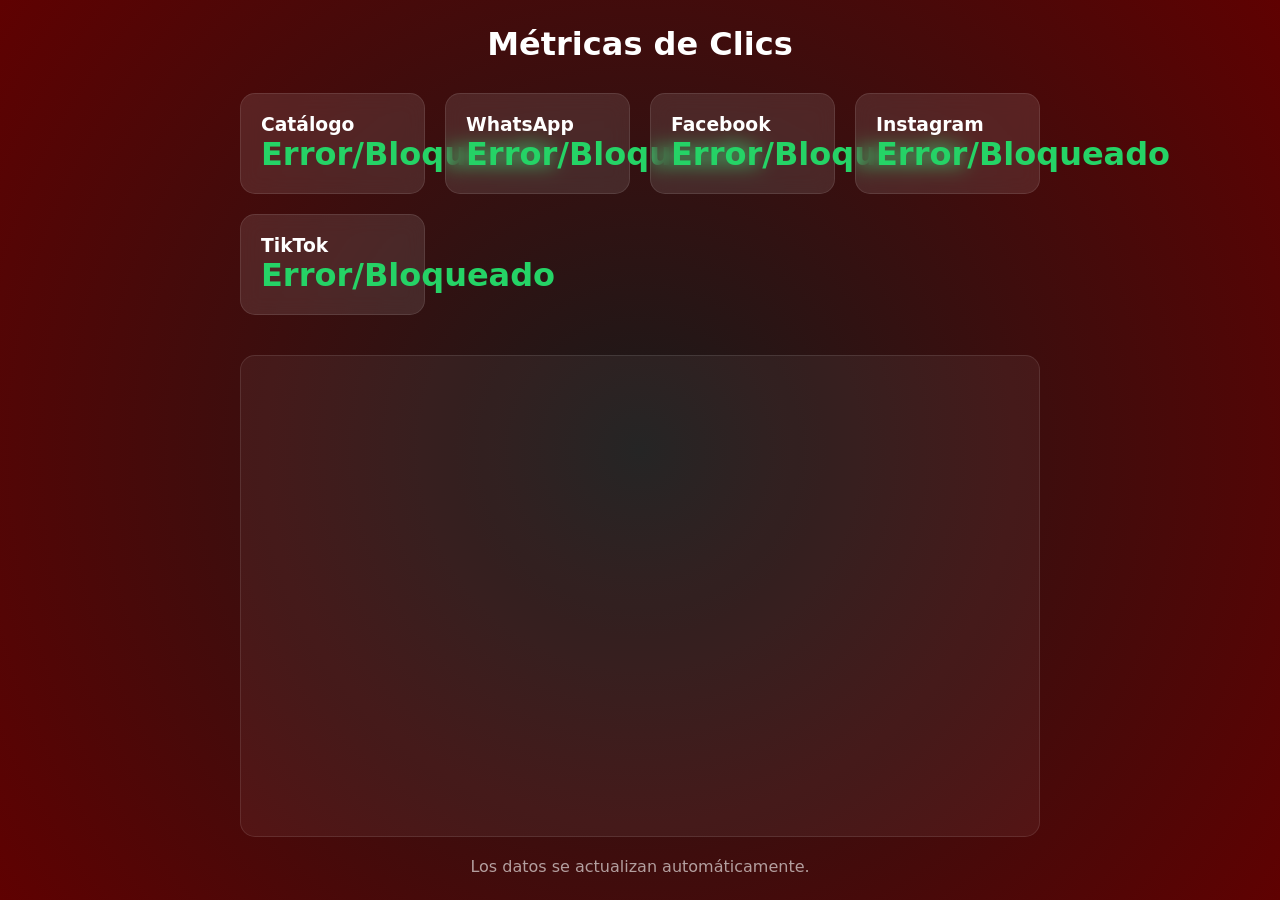
<file: dashboard.html>
<!DOCTYPE html>
<html lang="es">

<head>
    <meta charset="UTF-8">
    <meta name="viewport" content="width=device-width, initial-scale=1.0">
    <meta name="robots" content="noindex, nofollow">
    <title>Dashboard de Métricas | Lumark</title>
    <link rel="stylesheet" href="styles.css">
    <style>
        .stats-grid {
            display: grid;
            grid-template-columns: repeat(auto-fit, minmax(150px, 1fr));
            gap: 20px;
            width: 100%;
            max-width: 800px;
            margin-top: 30px;
        }

        .stat-card {
            background: rgba(255, 255, 255, 0.1);
            backdrop-filter: blur(10px);
            padding: 20px;
            border-radius: 15px;
            border: 1px solid rgba(255, 255, 255, 0.1);
        }

        .stat-number {
            font-size: 2rem;
            font-weight: bold;
            color: #25d366;
        }

        /* Contenedor responsivo para Looker Studio */
        .looker-wrapper {
            width: 100%;
            max-width: 800px;
            margin-top: 40px;
            border-radius: 15px;
            overflow-x: auto;
            /* Permite deslizar a los lados en móvil */
            background: rgba(255, 255, 255, 0.05);
            border: 1px solid rgba(255, 255, 255, 0.1);
            -webkit-overflow-scrolling: touch;
            /* Deslizamiento fluido en iOS */
        }

        .looker-iframe {
            width: 100%;
            min-width: 700px;
            /* Obliga al panel a mantener su ancho original para no achicar las gráficas */
            height: 480px;
            border: 0;
            display: block;
        }
    </style>
</head>

<body>
    <main class="main-container" style="flex-direction: column;">
        <h1>Métricas de Clics</h1>
        <div class="stats-grid" id="stats-container">
            <div class="stat-card">
                <h3>Catálogo</h3>
                <p class="stat-number" id="count-catalogo">...</p>
            </div>
            <div class="stat-card">
                <h3>WhatsApp</h3>
                <p class="stat-number" id="count-whatsapp">...</p>
            </div>
            <div class="stat-card">
                <h3>Facebook</h3>
                <p class="stat-number" id="count-facebook">...</p>
            </div>
            <div class="stat-card">
                <h3>Instagram</h3>
                <p class="stat-number" id="count-instagram">...</p>
            </div>
            <div class="stat-card">
                <h3>TikTok</h3>
                <p class="stat-number" id="count-tiktok">...</p>
            </div>
        </div>

        <!-- Panel de Looker Studio Integrado -->
        <div class="looker-wrapper">
            <iframe class="looker-iframe"
                src="https://datastudio.google.com/embed/reporting/5f67e87d-a675-4ad2-bc03-36e8add0ce89/page/kIV1C"
                allowfullscreen
                sandbox="allow-storage-access-by-user-activation allow-scripts allow-same-origin allow-popups allow-popups-to-escape-sandbox"></iframe>
        </div>

        <p style="margin-top: 20px; opacity: 0.6;">Los datos se actualizan automáticamente.</p>
    </main>

    <script>
        const GITHUB_USER = "kath04oross-team-4487"; // DEBE SER EL MISMO DE INDEX
        const platforms = ['catalogo', 'whatsapp', 'facebook', 'instagram', 'tiktok'];

        async function updateStats() {
            // REGLA DE MENTOR: No pedir datos si la pestaña no se está viendo
            if (document.hidden) return;

            for (const p of platforms) {
                try {
                    const res = await fetch(`https://api.counterapi.dev/v1/${GITHUB_USER}/${p}/`);
                    const data = await res.json();
                    const el = document.getElementById(`count-${p}`);
                    if (el) el.innerText = data.count || 0;
                } catch (e) {
                    console.log(`Error al pedir datos de ${p}:`, e);
                    const el = document.getElementById(`count-${p}`);
                    if (el && el.innerText === "...") el.innerText = "Error/Bloqueado";
                }
            }
        }

        // Actualizar cada 5 segundos
        const interval = setInterval(updateStats, 5000);
        updateStats();

        // Limpiar recursos si se cierra
        document.addEventListener("visibilitychange", () => {
            if (document.hidden) console.log("Ahorrando batería: pausa de métricas.");
        });
    </script>
</body>

</html>
</file>
<file: styles.css>
/* --- 1. RESET + VARIABLES CSS --- */
:root {
    /* Colores base */
    --bg-color-dark: #5f0101;
    --bg-gradient-color: #1a1a1a;
    --card-white: #5f0101;
    --text-main: #ffffff;
    --text-dark: #ffffff;

    /* Colores de marca para redes (basados en la imagen) */
    --color-facebook: #1877f2;
    --color-whatsapp: #25d366;
    --color-instagram: #ed2c6c;
    --color-tiktok: #000000;
}

* {
    margin: 0;
    padding: 0;
    box-sizing: border-box;
}

body {
    font-family: system-ui, -apple-system, BlinkMacSystemFont, "Segoe UI", Roboto, "Helvetica Neue", Arial, sans-serif;
    color: var(--text-main);
    background: radial-gradient(circle, var(--bg-gradient-color) 0%, var(--bg-color-dark) 100%);
    background-size: cover;
    min-height: 100dvh;
    /* Fix para Safari iOS */
    display: flex;
    justify-content: center;
    align-items: center;
    overflow-x: hidden;
    padding: 20px;
}

/* --- VIDEO DE FONDO --- */
.video-background {
    position: fixed;
    top: 0;
    left: 0;
    width: 100vw;
    height: 100vh;
    object-fit: cover;
    z-index: -1;
    /* Se asegura de estar detrás de todo el contenido */
    pointer-events: none;
    /* Evita que el video interfiera con los clics del usuario */
    filter: brightness(0.4);
    /* Oscurece el video directamente (0.4 es 40% de brillo) */
}

/* --- 2. LAYOUT CENTRADO Y TARJETA --- */
.main-container {
    width: 100%;
    display: flex;
    justify-content: center;
    align-items: center;
}

.profile-card {
    text-align: center;
    width: 100%;
    max-width: 650px;
    display: flex;
    flex-direction: column;
    align-items: center;
    gap: clamp(15px, 3vw, 25px);

    /* --- EFECTO CRISTALINO (Glassmorphism) --- */
    background: rgba(255, 255, 255, 0.1);
    /* Fondo súper traslúcido */
    backdrop-filter: blur(15px);
    /* Desenfoque del fondo (el efecto cristal) */
    -webkit-backdrop-filter: blur(15px);
    /* Soporte para Safari */
    border: 1px solid rgba(255, 255, 255, 0.2);
    /* Borde blanco sutil */
    border-radius: 30px;
    /* Bordes redondeados como en tu imagen */
    padding: clamp(30px, 5vw, 40px) clamp(20px, 4vw, 30px);
    /* Espaciado interno */
    box-shadow: 0 8px 32px rgba(0, 0, 0, 0.3);
    /* Sombra para despegarlo del video */
}

/* --- 3. COMPONENTES --- */

/* Logo circular */
.profile-logo {
    width: clamp(100px, 20vw, 160px);
    /* Tamaño fluido */
    height: clamp(100px, 20vw, 160px);
    /* Tamaño fluido */
    border-radius: 50%;
    object-fit: cover;
    display: block;
}

/* Textos principales */
.profile-title {
    font-size: clamp(24px, 5vw, 42px);
    /* Título fluido */
    font-weight: 700;
    line-height: 1.2;
}

.profile-description {
    font-size: clamp(14px, 1.5vw, 18px);
    /* Texto fluido */
    max-width: 480px;
    margin: 0 auto;
    font-weight: 400;
    line-height: 1.6;
}

/* Botón CTA (Blanco redondeado) */
.cta-button {
    display: inline-block;
    background-color: var(--card-white);
    color: var(--text-dark);
    text-decoration: none;
    font-weight: 500;
    text-transform: uppercase;
    font-size: clamp(13px, 1.2vw, 15px);
    letter-spacing: 0.05em;
    padding: clamp(15px, 2.5vw, 22px) clamp(25px, 4vw, 40px);
    border-radius: 50px;
    box-shadow: 0 4px 15px rgba(0, 0, 0, 0.2);
    transition: transform 0.2s ease, box-shadow 0.2s ease;
}

.cta-button:hover {
    transform: translateY(-2px);
    box-shadow: 0 6px 20px rgba(0, 0, 0, 0.3);
}

/* Contenedor de Redes Sociales (Sin fondo) */
.social-bar {
    display: flex;
    gap: clamp(15px, 3vw, 25px);
    padding: 10px 0;
}

.social-link {
    display: flex;
    justify-content: center;
    align-items: center;
    width: clamp(20px, 6vw, 40px);
    height: clamp(40px, 6vw, 60px);
    text-decoration: none;
    color: #ffffff;
    /* Color blanco para todos los iconos */
    font-size: clamp(24px, 3vw, 32px);
    /* Aumentamos un poco el tamaño del ícono al no tener fondo */
    transition: transform 0.2s ease, opacity 0.2s ease, color 0.2s ease;
}

.social-link:hover {
    transform: translateY(-4px);
    /* Animación más notoria al flotar */
    opacity: 0.8;
}

/* Iconos todos en color blanco */
</file>
